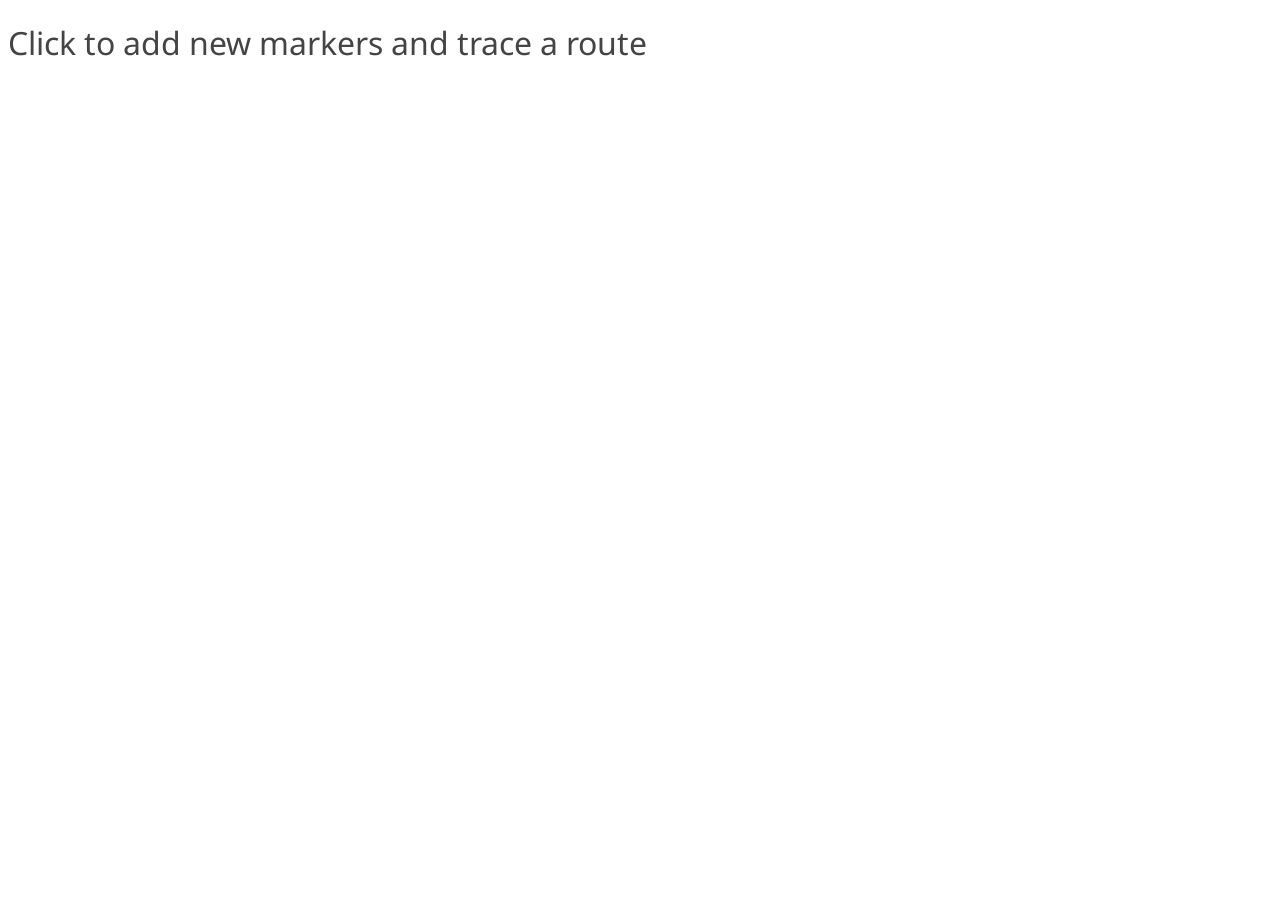
<file: leaflet/index.html>
<!DOCTYPE html>
<html>
    <head>
        <meta charset="utf-8" />
       <title>OpenStreetMap, Leafletbased Workshop</title>
        <style>
            #map {
                height: 400px;
                width: 800px;
            }
            h1,p,span {
               font-family: 'Noto Sans', sans-serif;
               font-weight: normal;
               color: #444;
           }
        </style>
        <link href='http://fonts.googleapis.com/css?family=Noto+Sans' rel='stylesheet' type='text/css'>
        <link rel="stylesheet" href="http://cdn.leafletjs.com/leaflet-0.5/leaflet.css" />
        <!--[if lte IE 8]>
        <link rel="stylesheet" href="http://cdn.leafletjs.com/leaflet-0.5/leaflet.ie.css" />
        <![endif]-->
        <script src="http://cdn.leafletjs.com/leaflet-0.5/leaflet.js"></script>
            </head>
    <body>
        <h1>Click to add new markers and trace a route</h1>
        <div id="map"></div>
        <p id="logger"></p>
    </body>
    <!--<script type="text/javascript" src="http://tile.cloudmade.com/wml/latest/web-maps-lite.js"></script>-->
    <script>
        var map, basemap = null;
        var origin = [47, -2];
        var attribution = 'Map data &copy; <a href="http://openstreetmap.org">OpenStreetMap</a> contributors, ';
        attribution += '<a href="http://creativecommons.org/licenses/by-sa/2.0/">CC-BY-SA</a>, ';
        attribution += 'Imagery © <a href="http://cloudmade.com">CloudMade</a>';
        markers = [];
        var apiKey = '4c84f836ade24ee5af7c98fcf67b0f2b';

        var onMapClick = function (e) {
            placeMarker(e.latlng);
        }

        var placeMarker = function (location){
            var marker = L.marker(location).addTo(map);
            marker.bindPopup("<span>" + location + "</span>");
            markers.push(marker);
            if (1 < markers.length) {
                fromMarker = markers[markers.length-2];
                toMarker = marker;
                drawRoute(fromMarker, toMarker);
            }
        }

        function addScript (url) {
            var script = document.createElement('script');
            script.type="text/javascript";
            script.src=url;
            document.getElementsByTagName('head') [0].appendChild(script);
        }

        var drawRoute = function (fromMarker,toMarker) {
            var url = 'http://navigation.cloudmade.com/' + apiKey + '/api/0.3/47.25976,9.58423,47.2603,9.588/car.js?tId=CloudMade';
            url = 'http://routes.cloudmade.com/' + apiKey + '/api/0.3/47.25976,9.58423,47.26117,9.59882/car/shortest.js';
            // try Ajax instead
            addScript('http://routes.cloudmade.com/' + apiKey + '/api/0.3/' + fromMarker.getLatLng().lat + ',' + fromMarker.getLatLng().lng + ',' + toMarker.getLatLng().lat + ',' + toMarker.getLatLng().lng + '/car.js?callback=getRoute');
        }

        var getRoute = function (response) {
            var point, route, points = [];
            for (var i=0; i<response.route_geometry.length; i++)
            {
                point = new L.LatLng(response.route_geometry[i][0] , response.route_geometry[i][1]);
                points.push(point);
            }
            route = new L.Polyline(points, {
                weight: 3,
                opacity: 0.5,
                smoothFactor: 1
            }).addTo(map);
            route.bringToFront();
        }

        var initialize = function () {
            /* CloundMade:
            map = new CM.Map('map', new CM.Tiles.CloudMade.Web({key: apiKey}));
            map.setCenter(new CM.LatLng(origin), 8);
            directions = new CM.Directions(map, 'logger', apiKey);
            var waypoints = [new CM.LatLng(51.52039, -0.1485), new CM.LatLng(51.5203, -0.131)];
            directions.loadFromWaypoints(waypoints);
            */

            /* Leaflet:*/
            map = L.map('map').setView(origin, 8);
            map.on('click', onMapClick);
            basemap = L.tileLayer('http://{s}.tile.cloudmade.com/' + apiKey + '/1/256/{z}/{x}/{y}.png',
            {
                maxZoom:19
            }).addTo(map);
            L.tileLayer('http://{s}.tile.cloudmade.com/' + apiKey + '/997/256/{z}/{x}/{y}.png', {
                attribution: attribution,
                maxZoom: 18
            }).addTo(map);
        }
        window.onload = initialize;
    </script>

</html>
</file>
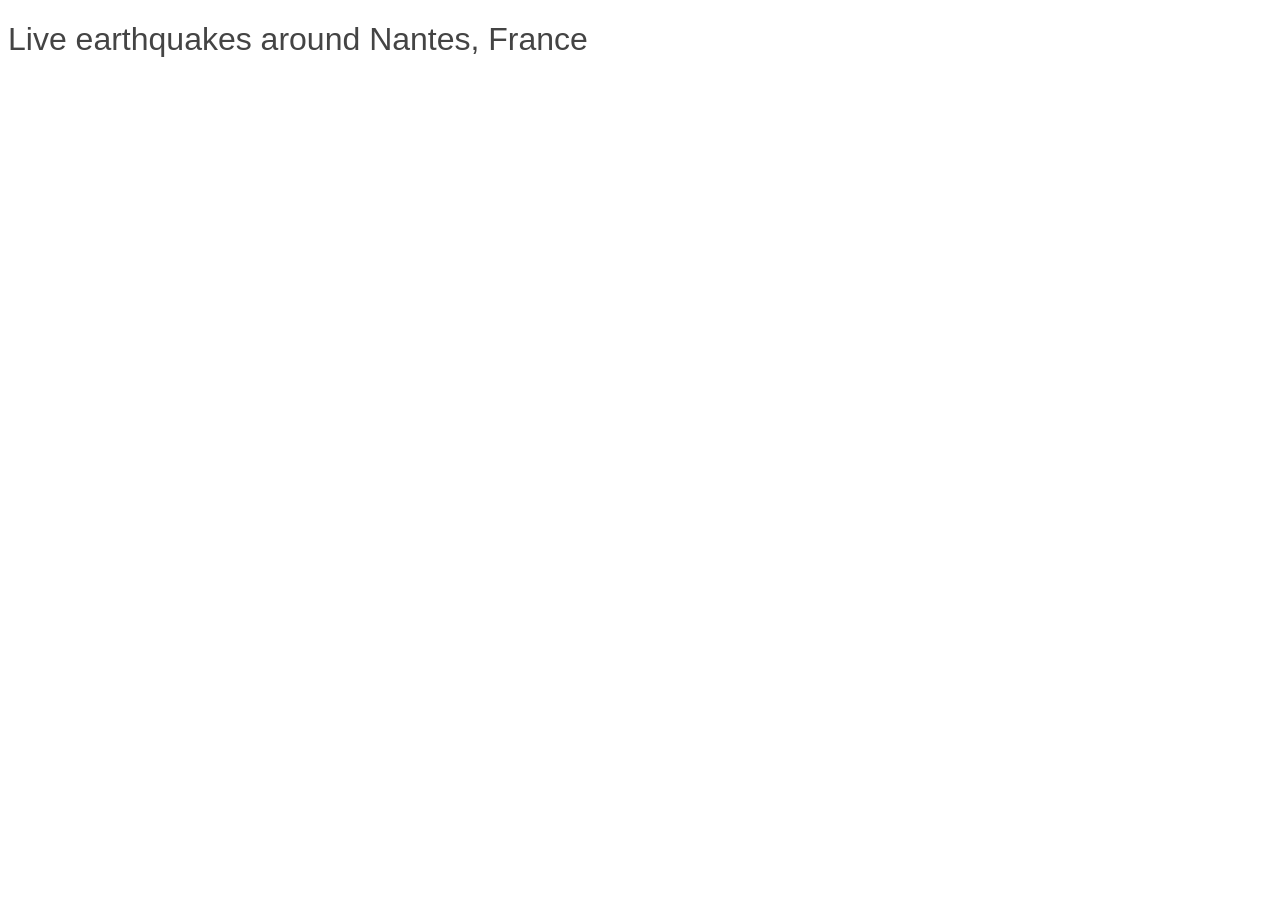
<file: leaflet2/index.html>
<!DOCTYPE html>
<html>
    <head>
        <meta charset="utf-8" />
        <title>Mustache.js show-off</title>
        <style>
            #map {
                height: 400px;
                width: 800px;
            }
            h1,p,span {
               font-family: 'Noto Sans', sans-serif;
               font-weight: normal;
               color: #444;
           }
        </style>
        <link rel="stylesheet" href="http://cdn.leafletjs.com/leaflet-0.5/leaflet.css" />
        <!--[if lte IE 8]>
        <link rel="stylesheet" href="http://cdn.leafletjs.com/leaflet-0.5/leaflet.ie.css" />
        <![endif]-->
        <script src="http://cdn.leafletjs.com/leaflet-0.5/leaflet.js"></script>
        <!-- locally: <script src="../js/leaflet.js"></script>-->

    </head>
    <body>

        <h1>Live earthquakes around Nantes, France</h1>
        <p id="legend"></p>
        <div id="map"></div>
    </body>
    <script src="../js/jquery-1.9.1.min.js"></script>
    <script src="main.js"></script>
</html>
</file>
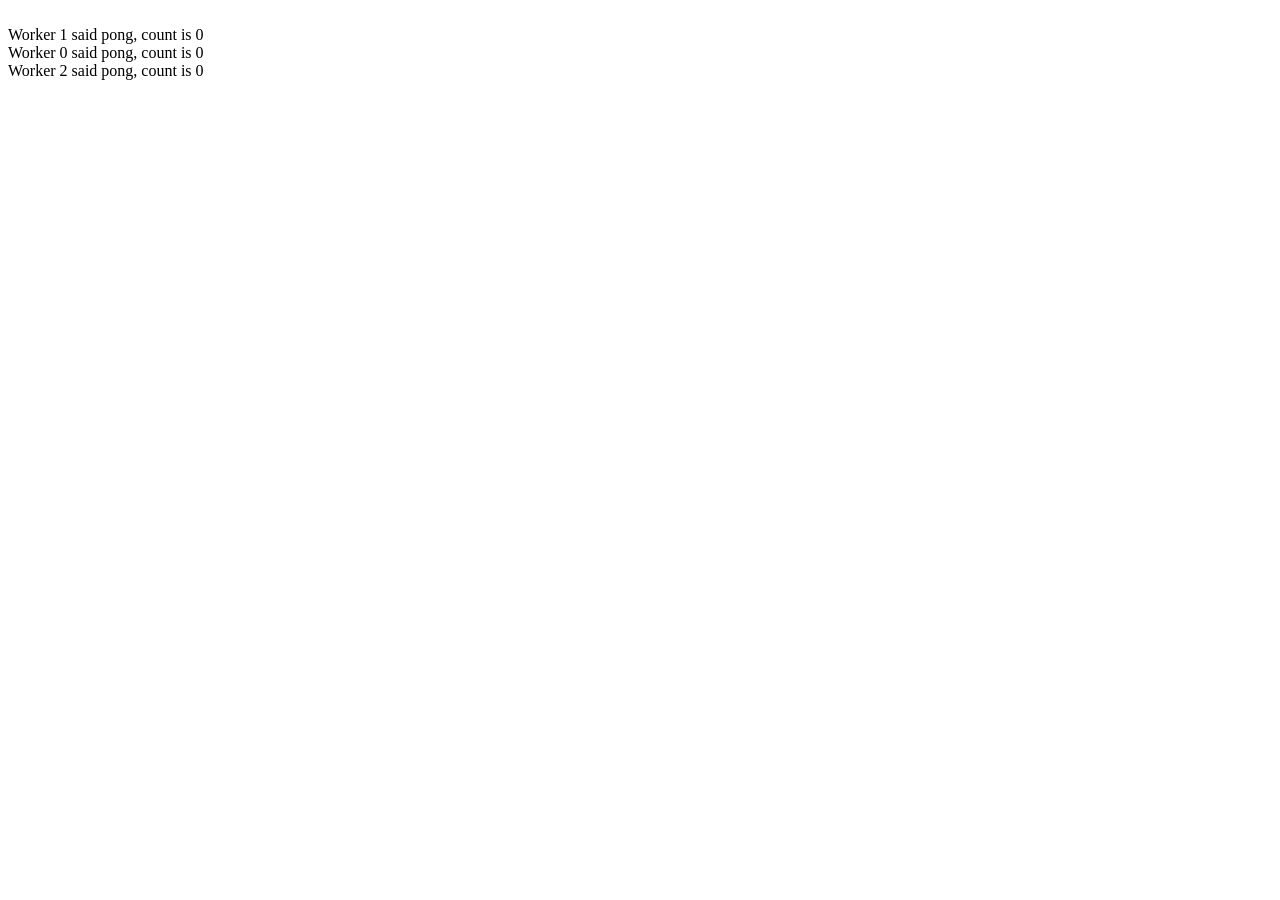
<file: webWorkers/index.html>
<!DOCTYPE html>
<html>
    <head>
        <meta charset="utf-8" />
        <title>Main index</title>
    </head>
    <body>
        <div id="result">

        </div>
        <script type="text/javascript" src="main.js"></script>
    </body>
</html>
</file>
